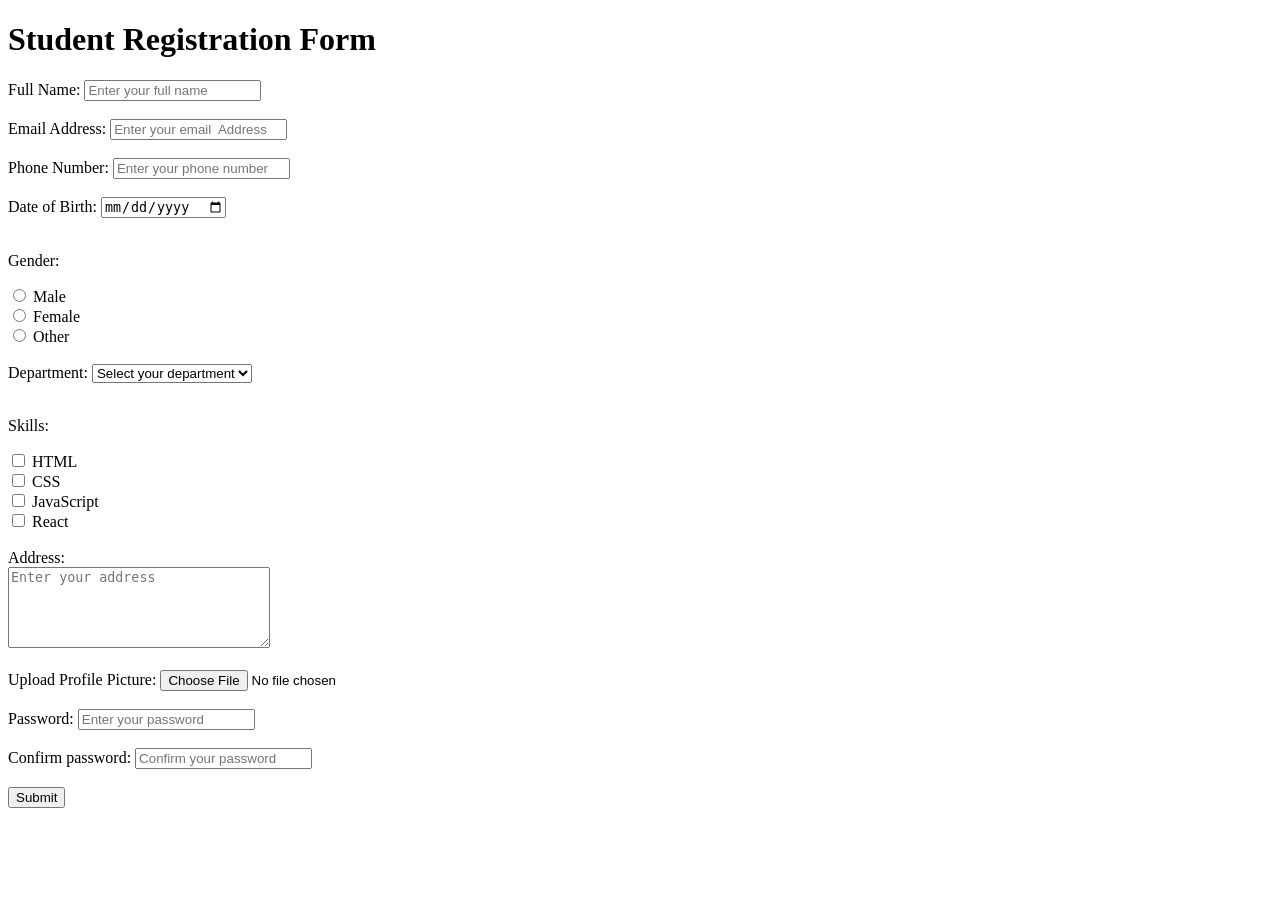
<file: projects/student-registration-form/index.html>
<!DOCTYPE html>
<html lang="en">

<head>
    <meta charset="UTF-8">
    <meta name="viewport" content="width=device-width, initial-scale=1.0">
    <title>Student Registration Form</title>
</head>

<body>

    <h1>Student Registration  Form</h1>
    <form>
        <!-- 1. Full Name -->
        <label for="fullName">Full  Name:</label>
        <input
            type="text"
            id="fullName"
            name="fullName"
            placeholder="Enter your full name"
            required
        >

        <br><br>

        <!-- 2. Email Address -->
        <label for="email">Email Address:</label>
        <input
            type="email"
            id="email"
            name="email"
            placeholder="Enter your email  Address"
            required
        >

        <br><br>


        <!-- 3. Phone Number -->
        <label for="phone">Phone Number:</label>
        <input
            type="tel"
            id="phone"
            name="phone"
            placeholder="Enter your phone number"
        >

        <br><br>


        <!-- 4. Date of Birth -->
        <label for="dateOfBirth">Date  of Birth:</label>
        <input
            type="date"
            id="dateOfBirth"
            name="dateOfBirth"
        >

        <br><br>

        <!-- 5. Gender -->
        <p>Gender:</p>

        <input
            type="radio"
            id="male"
            name="gender"
            value="Male"
        >
        <label for="male">Male</label>

        <br>

        <input
            type="radio"
            id="female"
            name="gender"
            value="Female"
        >
        <label for="female">Female</label>

        <br>
        <input
            type="radio"
            id="other"
            name="gender"
            value="Other"
        >
        <label for="other">Other</label>

        <br><br>

        <!-- 6. Department -->
        <label for="department">Department:</label>

        <select id="department" name="department">
            <option value="">Select your department</option>
            <option value="CSE">CSE</option>
            <option value="EEE">EEE</option>
            <option value="BBA">BBA</option>
            <option value="English">English</option>
        </select>

        <br><br>


        <!-- 7. Skills -->
        <p>Skills:</p>

        <input
            type="checkbox"
            id="html"
            name="skills"
            value="HTML"
        >
        <label for="html">HTML</label>

        <br>

        <input
            type="checkbox"
            id="css"
            name="skills"
            value="CSS"
        >
        <label for="css">CSS</label>

        <br>

        <input
            type="checkbox"
            id="javascript"
            name="skills"
            value="JavaScript"
        >
        <label for="javascript">JavaScript</label>

        <br>

        <input
            type="checkbox"
            id="react"
            name="skills"
            value="React"
        >
        <label for="react">React</label>

        <br><br>

        <!-- 8. Address -->
        <label for="address">Address:</label>

        <br>

        <textarea
            id="address"
            name="address"
            rows="5"
            cols="30"
            placeholder="Enter your address"
        ></textarea>

        <br><br>


        <!-- 9. Upload Profile Picture -->
        <label for="profilePicture">Upload Profile Picture:</label>
        <input
            type="file"
            id="profilePicture"
            name="profilePicture"
        >

        <br><br>

        <!-- 10. Password -->
        <label for="password">Password:</label>
        <input
            type="password"
            id="password"
            name="password"
            placeholder="Enter your password"
            required
        >

        <br><br>

        <!-- 11. Confirm Password -->
        <label for="confirmPassword">Confirm password:</label>
        <input
            type="password"
            id="confirmPassword"
            name="confirmPassword"
            placeholder="Confirm your password"

        >

        <br><br>


        <!-- Submit Button -->

        <button type="submit">Submit</button>

    </form>
</body>

</html>
</file>
